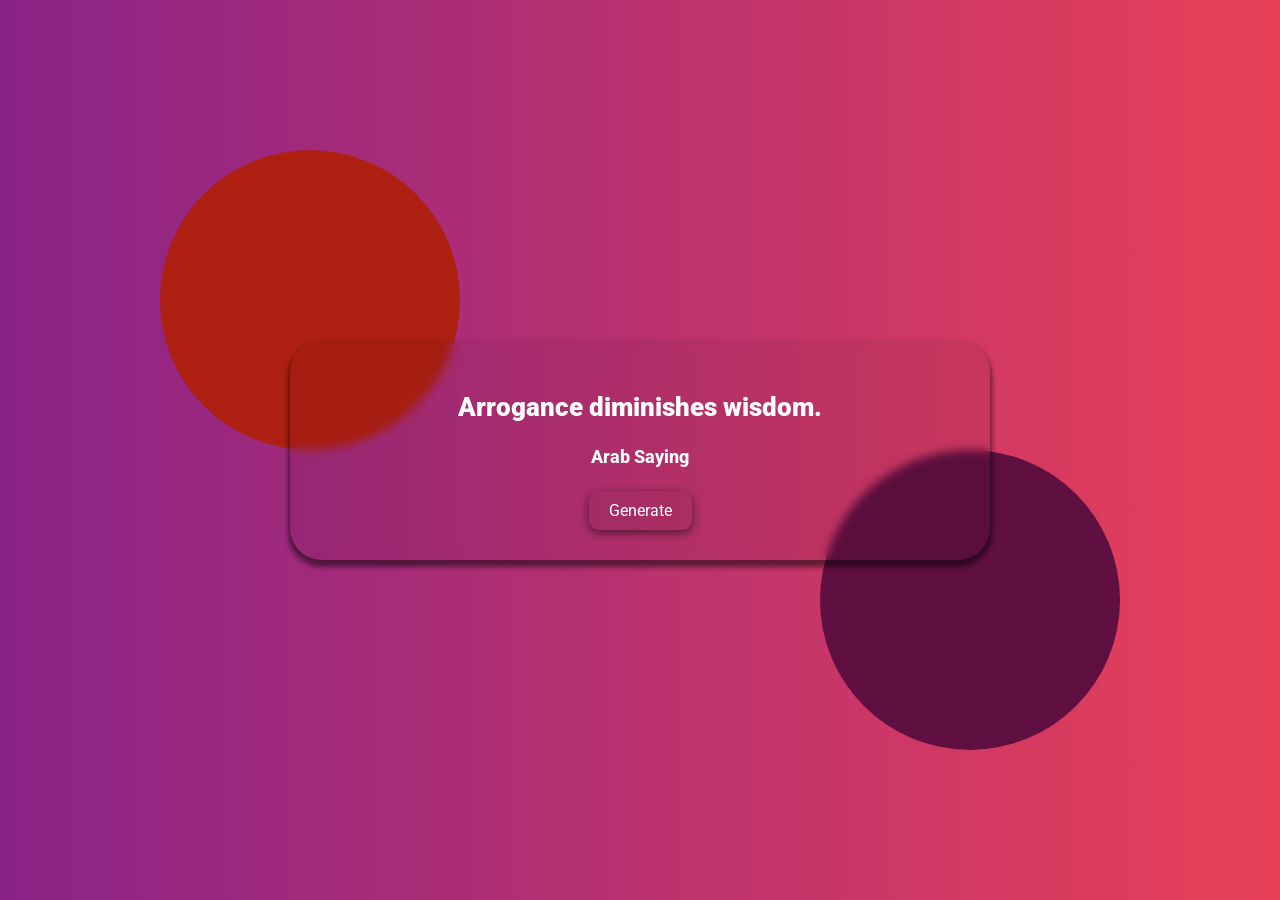
<file: index.html>
<!DOCTYPE html>
<html lang="en">
<head>
    <meta charset="UTF-8">
    <meta name="viewport" content="width=device-width, initial-scale=1.0">
    <link rel="stylesheet" href="style.css">
    <title></title>
</head>
<body>
    <div class="circle" id="left-circle"></div>
    <div class="circle" id="right-circle"></div>
    <div class="quote-wrapper">
        <h2 class="quote"></h2>
        <h4 class="author"></h4>
        <button class="generate-btn">Generate</button>
    </div>
    <script src="index.js" type="module"></script>
    <script src="ui.js" type="module"></script>
</body>
</html>
<!-- https://demo.100jsprojects.com/random-quote-generator -->
</file>
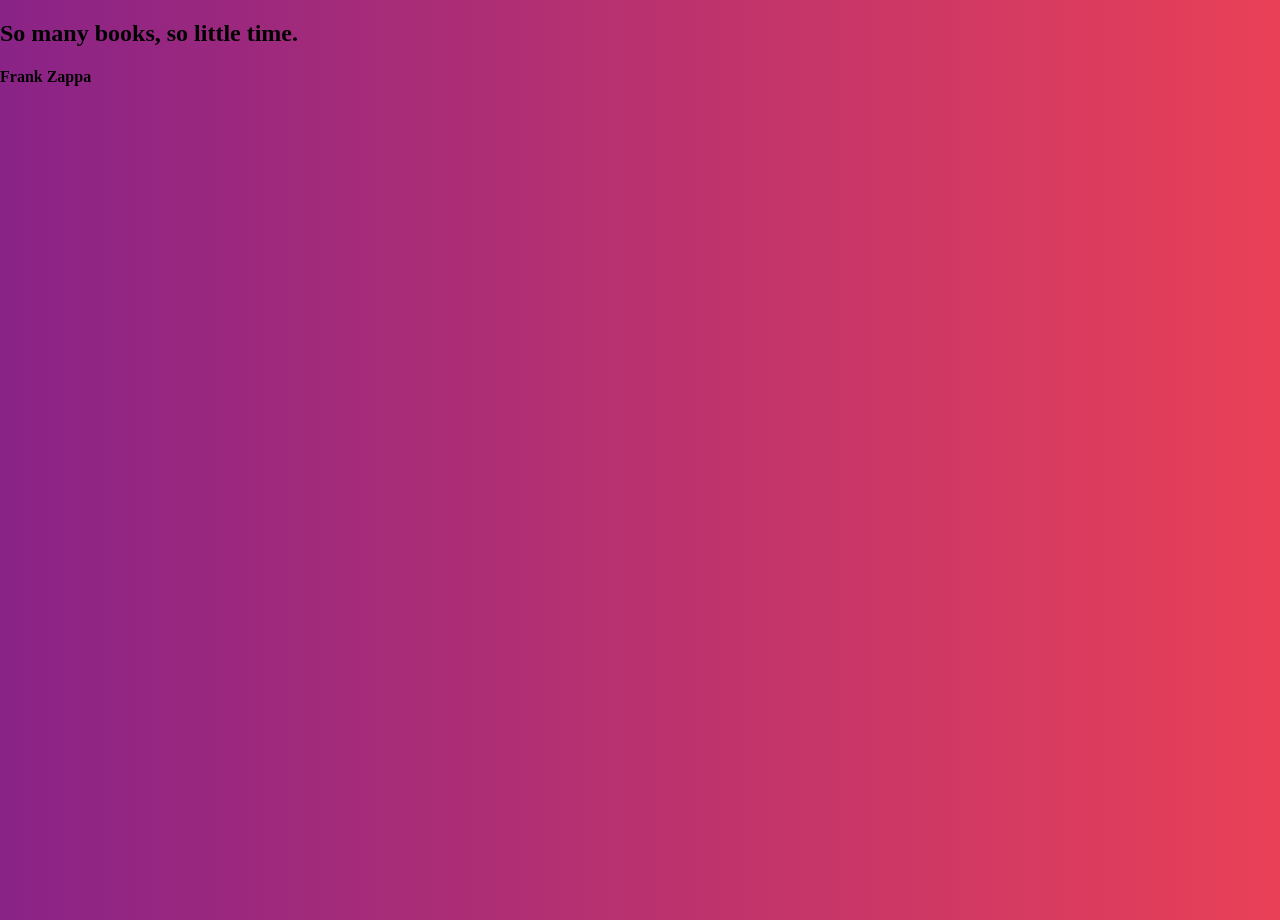
<file: Random Quote/index.html>
<!DOCTYPE html>
<html lang="en">
<head>
    <meta charset="UTF-8">
    <meta name="viewport" content="width=device-width, initial-scale=1.0">
    <link rel="stylesheet" href="style.css">
    <title></title>
</head>
<body>
    <div class="quote-wrapper">
        
    </div>
    <script src="index.js" type="module"></script>
    <script src="ui.js" type="module"></script>
</body>
</html>
</file>
<file: style.css>
@import url('https://fonts.googleapis.com/css2?family=Roboto:ital,wght@0,100..900;1,100..900&display=swap');

* {
    box-sizing: border-box;
    -moz-box-sizing: border-box;
    -webkit-box-sizing: border-box;
    font-family: "Roboto", sans-serif;
}
body {
    width: 100%;
    height: 100vh;
    display: flex;
    flex-direction: column;
    justify-content: center;
    align-items: center;
    background-image: linear-gradient(to right, #8A2387, #E94057, #F27121);
    background-position: 0% 50%;
    background-size: 200% 100%;
    margin: 0;
    animation: waving 8s linear infinite alternate  /* forwards */;

}

@keyframes waving {
    0% {
        background-position: 0% 50%;
    }

    50% {
        background-position: 100% 50%;
    }

    100% {
        background-position: 0% 50%;
    }
}
.quote-wrapper {
    width: 100%;
    max-width: 700px;
    text-align: center;
    padding: 30px 20px;
    border-radius: 2rem;
    color: #fff;
    background-color: rgba(0, 0, 0, 0.05);
    backdrop-filter: blur(5px);
    box-shadow: 0px 5px 5px 2px rgba(0, 0, 0, 0.5);
}
.quote-wrapper .quote {
    position: relative;
    font-size: 26px;
    font-weight: 900;
}

.quote-wrapper .author {
    font-size: 18px;
    font-weight: 800;
} 

.generate-btn {
    background-color: rgba(0, 0, 0, 0.05);
    box-shadow: 0px 3px 10px 0.5px rgba(0, 0, 0, 0.5);
    color: #fff;
    padding: 10px 20px;
    border-radius: 10px;
    font-size: 16px;
    border: none;
    outline: none;
    cursor: pointer;
}
.circle {
    position: fixed;
    top: 50%;
    left: 50%;
    transform: translate(-120%,-100%);
    width: 300px;
    height: 300px;
    border-radius: 50%;
    background-color: #ae2012;
    z-index: -1;
}
#left-circle {
    transform: translate(-160%,-100%);
} 
#right-circle {
    background-color: #5f0f40;
    transform: translate(60%,0%);
} 

/* 
.quote-wrapper .quote::before {
    content: open-quote;
    top: -33px;
    left: 0;
    box-shadow: -5px 0px 5px 0.5px rgba(255, 255, 255, 0.2);
}
.quote-wrapper .quote::after {
    box-shadow: 5px 0px 5px 0.5px rgba(255, 255, 255, 0.2);
    content: close-quote;
    bottom: -33px;
    right: 0;
}
.quote-wrapper .quote::before, 
.quote-wrapper .quote::after {
    position: absolute;
    display: flex;
    align-items: center;
    justify-content: center;
    width: 30px;
    height: 30px;
    border-radius: 50%;
    color: #fff;
    background-color: rgba(255, 255, 255, 0.1);
}


*/
</file>
<file: Random Quote/style.css>
body {
    width: 100%;
    height: 100vh;
    background-image: linear-gradient(to right, #8A2387, #E94057, #F27121);
    background-position: 0% 50%;
    background-size: 200% 100%;
    margin: 0;
    animation: waving 8s linear infinite alternate  /* forwards */;
}

@keyframes waving {
    0% {
        background-position: 0% 50%;
    }

    50% {
        background-position: 100% 50%;
    }

    100% {
        background-position: 0% 50%;
    }
}
</file>
